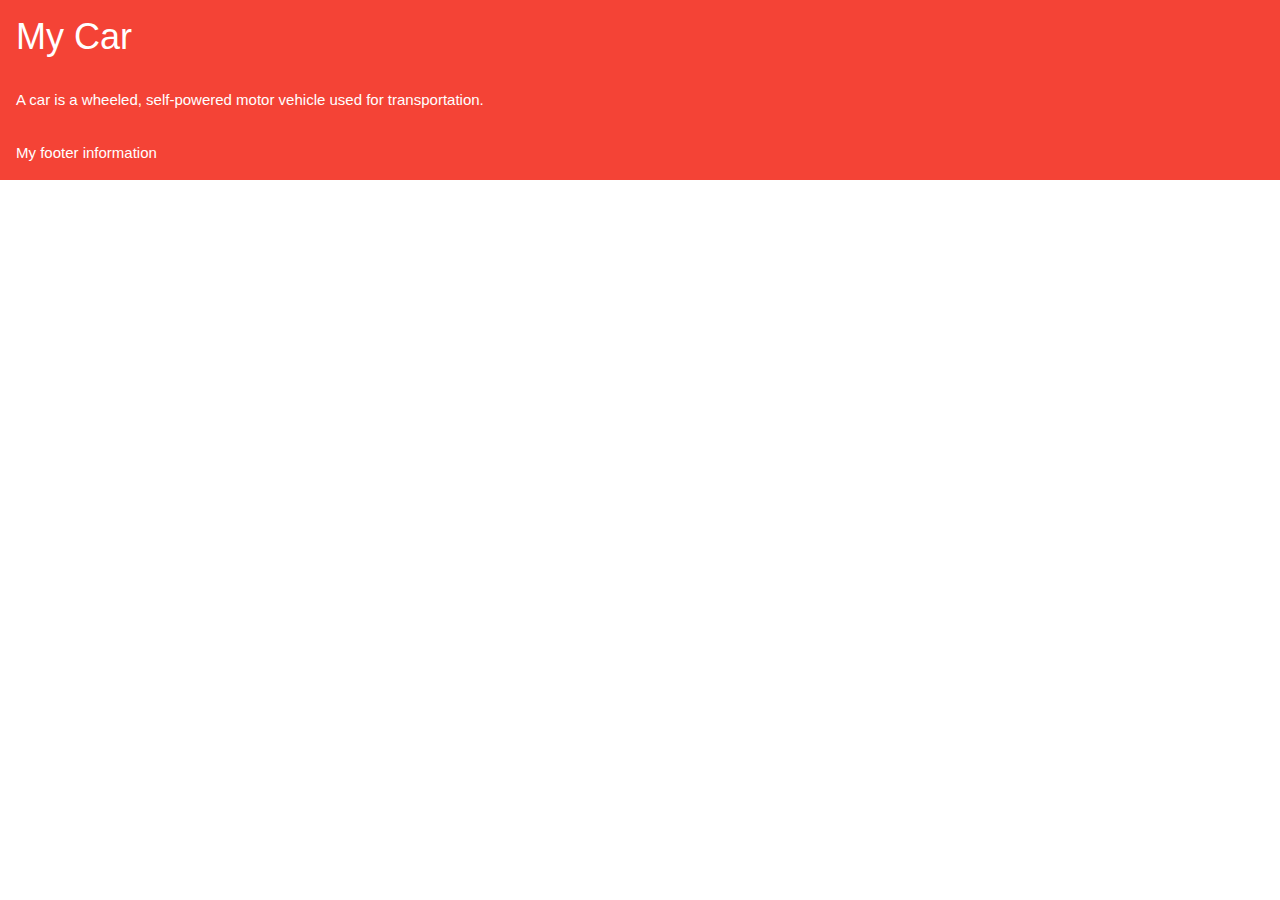
<file: login.html>
<!DOCTYPE html>
<html>
<title>Login</title>
<meta name="viewport" content="width=device-width, initial-scale=1">
<link rel="stylesheet" href="https://www.w3schools.com/w3css/4/w3.css">
<body>
    <div class="w3-container w3-red">
        <h1>My Car</h1>
    </div>
    <div class="w3-container w3-red">
        <p>A car is a wheeled, self-powered motor vehicle used for transportation.</p>
    </div>
    <div class="w3-container w3-red">
        <p>My footer information</p>
    </div>
</body>
</html>
</file>
